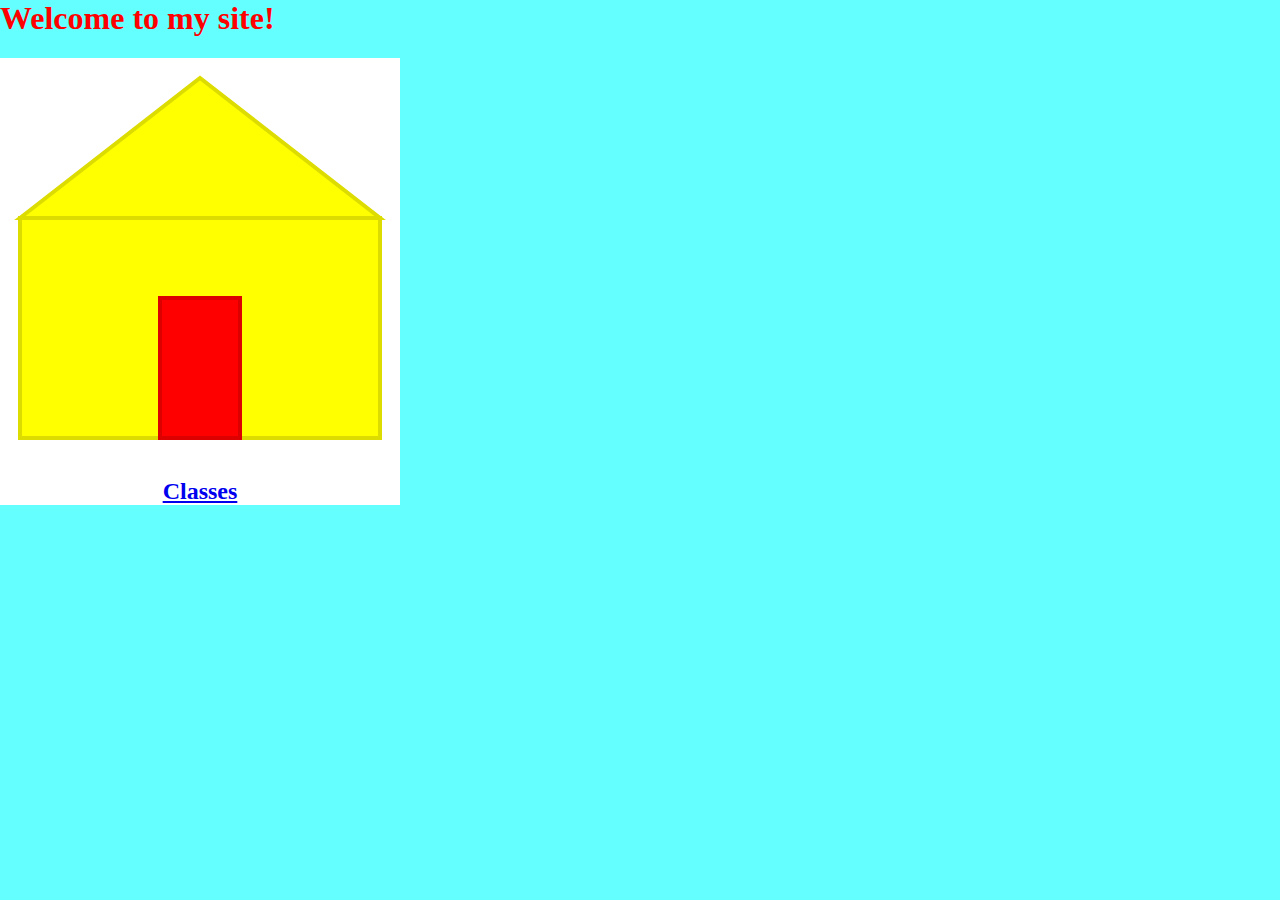
<file: index.html>
<html>
  <head>
    <title>Anaelise's First Site</title>
    <style>
     body {
	 background-color: rgb(100, 255, 255);
	 margin: 0;
     }
     h1 {
	 color: red;
     }
     .house {
	 background-color: white;
	 max-width: 400px;
	 text-align: center;
     }
    </style>
  </head>

  <body>
    <h1>Welcome to my site!</h1>
    <div class="house">
      <svg viewBox="0 0 100 100" xmlns="http://www.w3.org/2000/svg">
	<style>
	 .outline {
	     stroke: rgb(220,220,0);
	     fill: yellow;
	 }
	 .door {
	     stroke: rgb(220, 0, 0);
	     fill: red;
	 }
	</style>

	<polygon class="outline" points="5,95 5,40 95,40 95,95" />
	<polygon class="outline" points="5,40 50,5 95,40" />
	<polygon class="door" points="40,95 40,60 60,60 60,95" />

	<!-- If you do not specify the stroke
	     color the line will not be visible -->
      </svg>
      <h2><a href="classes.html">Classes</a></h2>
    </div>
  </body>
</html>
</file>
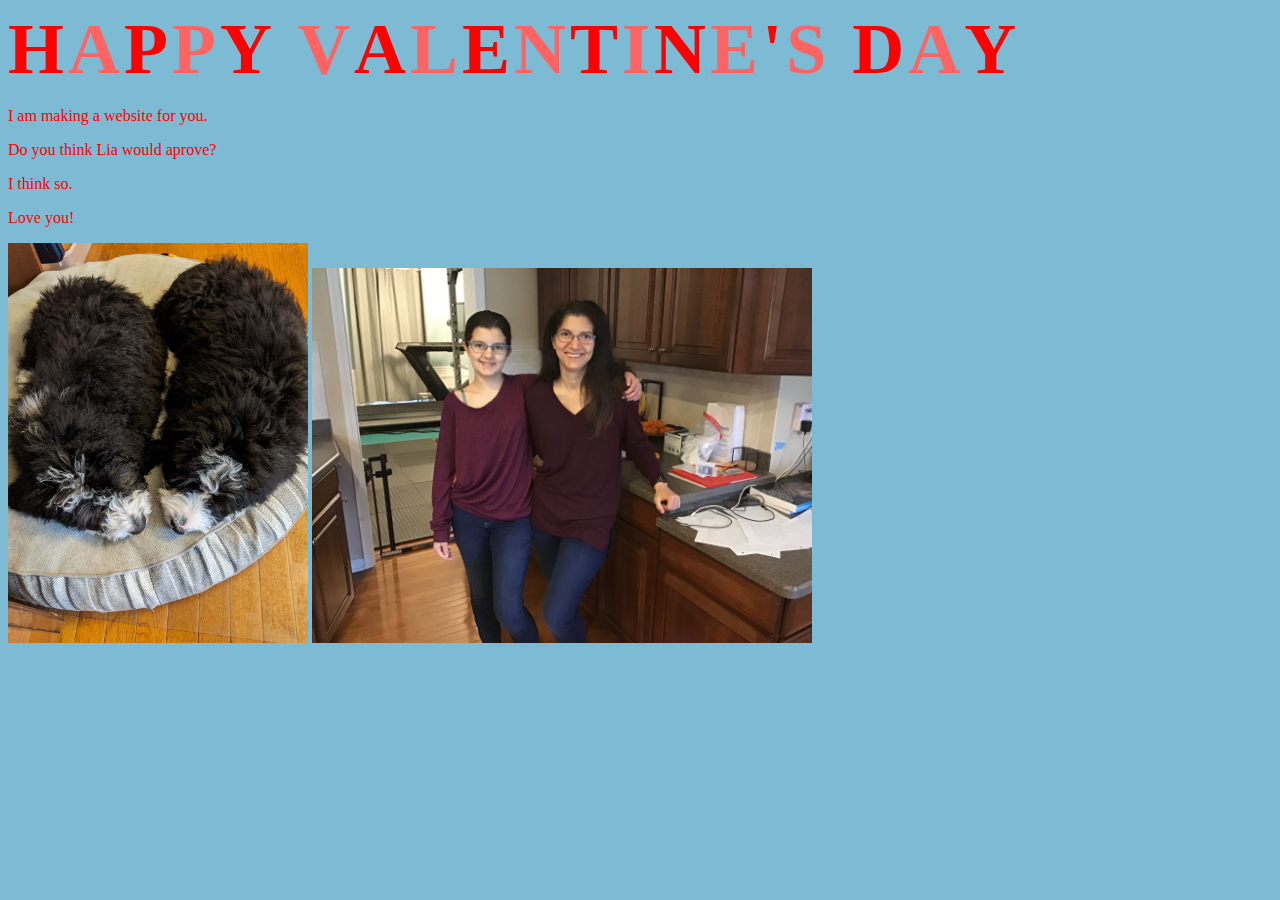
<file: valentine.html>
<!DOCTYPE html>
<html lang="en">
    <head>
        <link href="styles.css" rel="stylesheet" />
    </head>
    <body>
        <div>
            <span class="red">H</span>
            <span class="pink">A</span>
            <span class="red">P</span>
            <span class="pink">P</span>
            <span class="red">Y</span>
               
            <span class="pink">&nbsp;</span>
            <span class="pink">V</span>
            <span class="red">A</span>
            <span class="pink">L</span>
            <span class="red">E</span>
            <span class="pink">N</span>
            <span class="red">T</span>
            <span class="pink">I</span>
            <span class="red">N</span>
            <span class="pink">E</span>
            <span class="red">'</span>
            <span class="pink">S</span>

            <span class="pink">&nbsp;</span>
            <span class="red">D</span>
            <span class="pink">A</span>
            <span class="red">Y</span>
        </div>
        <p>I am making a website for you.</p>
        <p>Do you think Lia would aprove?</p>
        <p>I think so.</p>
        <p>Love you!</p>
        <img src="puppy_heart.jpg"  width="300">
        <img src="mommy_and_me.jpg" width="500">
    </body>
</html>
</file>
<file: styles.css>
body {
    background-color: #7dbad3;  

}

p {
    color: rgb(255, 0, 0);
}

.red {
    color: red;
    font-size: 72px;
    font-weight: bold;
}

.pink {
    color: rgb(255, 100, 100);
    font-size: 72px;
    font-weight: bold;
}
</file>
